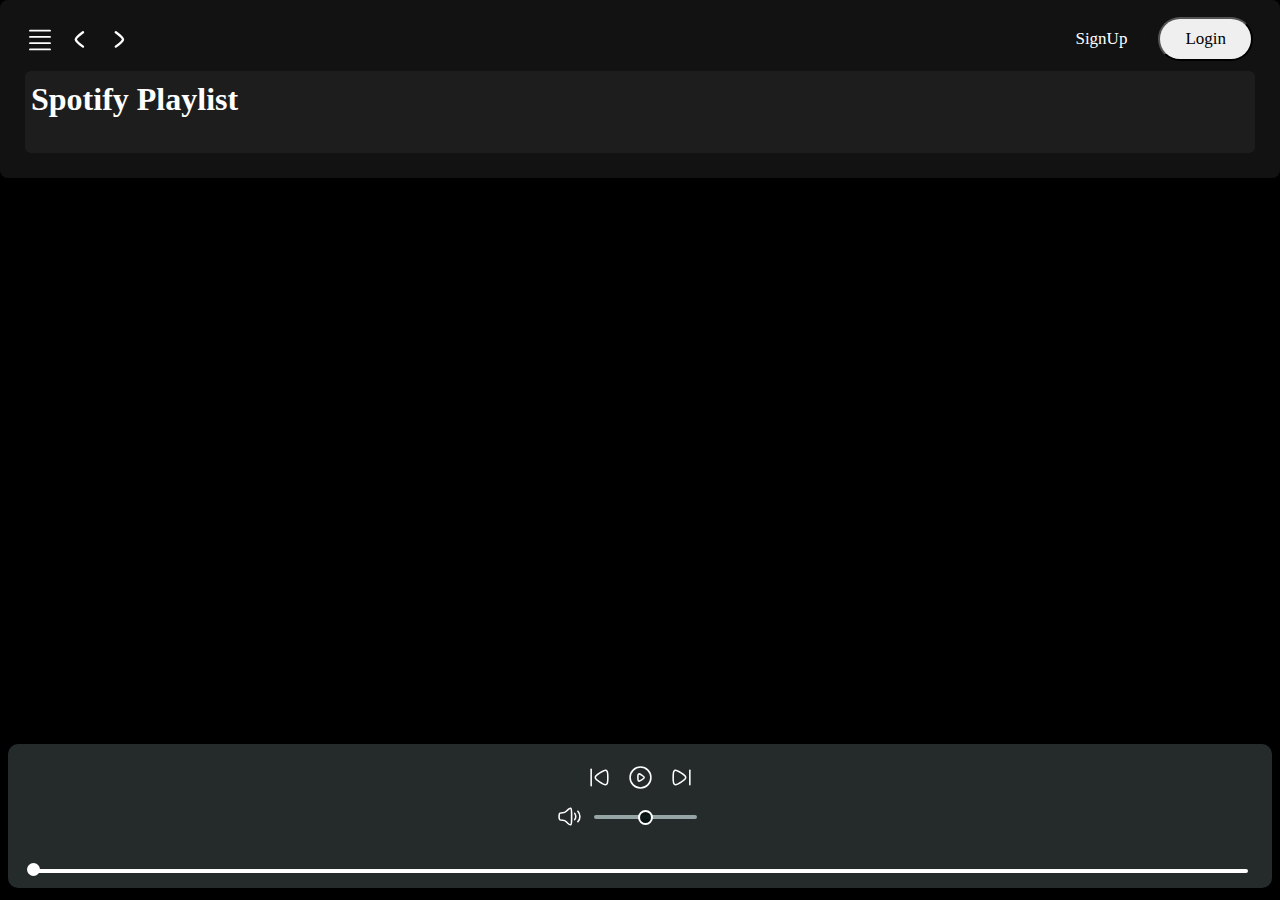
<file: index.html>
<!DOCTYPE html>
<html lang="en">
<head>
    <meta charset="UTF-8">
    <meta name="viewport" content="width=device-width, initial-scale=1.0">
    <title>Spotify Music Clone</title>
    <link rel="stylesheet" href="./css/style.css">
    <link rel="stylesheet" href="./css/utility.css">
</head>
<body>

    <div class="container flex bg-black">
        <div class="left">
            <div class="close">
                <img src="images/close.svg" class="invert" alt="">
            </div>
            <div class="home bg-grey m-1 rounded p-1">
                <div class="logo"><img class="invert" src="images/logo.svg" alt="logo"></div>
                <ul>
                    <li><img class="invert" src="images/home.svg" alt="home">Home</li>
                    <li><img class="invert" src="images/search.svg" alt="search">Search</li>

                </ul>
            </div>
            <div class="library bg-grey rounded p-1">
                <div class="heading">
                    <ul>
                        <li> <img class="invert" src="images/playlist.svg" alt="playlist">Your Library</li>
                    </ul>
                </div>
                <div class="songsList">
                    <ul>
                       
                    </ul>
                </div>

                <div class="library-footer">
                    <div><span>Legal</span></div>
                    <div><span>Privacy Center</span></div>
                    <div><span>Privacy Policy</span></div>
                    <div><span>Cookies</span></div>
                    <div><span>About Ads</span></div>
                    <div><span>Accessibility</span></div>
                </div>

            </div>
        </div>
        <div class="right bg-grey rounded p-1">
            <div class="header m-1">
                <div class="nav">
                    <div class="menuContainer">
                        <img class="invert menu" src="images/menu.svg" alt="">
                        <img src="images/left-arrow.svg" class="invert">
                        <img src="images/right-arrow.svg" class="invert">
                        <div class="searchbox"><img src="images/search.svg" class="search">
                            <input type="text" placeholder="Search for Artists, Songs, or Podcasts">
                            
                        </div>
                    </div>
                    
                </div>
                    <div class="buttons">
                        <button id="signup"><a href="./login.html">SignUp</a></button>
                        <button id="login"><a href="./login.html">Login</a></button>
                    </div>
            </div>
            <div class="spotifyPlaylist">
                <h1>Spotify Playlist</h1>
                    <div class="cardContainer">
                
                    </div>

                    <div class="playbar">
                        <div class="seekbar">
                            <div class="circle">

                            </div>
                        </div>

                        <div class="songbar">
                            <div class="songinfo">
                            </div>
                            <div class="songbutton">
                                <img id="previous" src="images/previous.svg" alt="">
                                <img id="play" src="images/play.svg" alt="">
                                <img id="next" src="images/next.svg" alt="">
                            </div>

                            <div class="timevol">
                                <div class="songtime"></div>
                                <div class="volume">
                                    <img width="25" src="images/volume.svg" class="volumebar" alt="">
                                    <div class="range">
                                        <input type="range" name="volume" id="range" class="range-input">
                                    </div>
                                </div>
                            </div>
                            
                        </div>
                    </div>
            </div>
        </div>
    </div>

    <script src="./js/script.js"></script>
</body>
</html>
</file>
<file: css/style.css>
@import url(https://db.onlinewebfonts.com/c/596409e7700d7e9cd94f9df5a8b1b477?family=CircularSpUIv3T-Black);

* {
  margin: 0;
  padding: 0;
  font-family: "CircularSpUIv3T-Black";
}

body {
  background-color: black;
  color: white;
}

.close {
  display: none;
}

.left {
  width: 25vw;
  padding: 10px;
}
.right {
  width: 75vw;
  margin: 10px 0;
  position: relative;
}

.home ul li {
  width: 20px;
  list-style: none;
  display: flex;
  gap: 10px;
  padding-top: 15px;
}

.heading ul li {
  display: flex;
  list-style: none;
  gap: 10px;
  padding-bottom: 35px;
  align-items: center;
}

.heading ul li img {
  width: 20px;
  display: flex;
}

.library {
  min-height: 70vh;
  position: relative;
}

.library-footer {
  display: flex;
  font-size: 10px;
  gap: 5px;
  position: absolute;
  bottom: 20px;
}

.library-footer span {
  color: grey;
}

.header {
  display: flex;
  justify-content: space-between;
}

.nav img {
  width: 30px;
}

.searchbox{
  position: relative;
    border:none;
}

.searchbox input{
  width:250px;
  margin-left: 20px;
  padding: 8px 10px;
  padding-left: 45px;
  text-align: left;
  border-radius: 16px;
}

.searchbox input:focus{
  outline: none;
}

.search{
  position: absolute;
  left: 30px;
  top: 4px;
  color: black;
}

.searchbox input:focus .search{
  display: none;
}


.buttons button {
  font-size: 17px;
  border-radius: 40px;
  text-align: center;
  padding: 10px 25px;
  margin-right: 2px;
  cursor: pointer;
}

#signup a{
  text-decoration: none;
  color: white;
}

#login a{
  text-decoration: none;
  color: black;
}

.buttons button#signup {
  border: none;
  background-color: #121212;
  color: #fff;
}

button#signup:hover {
  transform: scale(1.1);
  border: none;
  border-radius: 0;
}

button#login:hover {
  transform: scale(1.1);
}

.spotifyPlaylist {
  padding: 10px 6px;
  background-color: #1d1d1d;
  border-radius: 6px;
}

.spotifyPlaylist h1 {
  padding-bottom: 25px;
}

.cardContainer {
  display: flex;
  gap: 10px;
  flex-wrap: wrap;
  overflow-y: auto;
  max-height: 58vh;
}

.card {
  width: 200px;
  padding: 10px;
  border-radius: 5px;
  background-color: #252525;
  margin-right: 20px;
  position: relative;
}

.card > * {
  padding-top: 10px;
}

.card small {
  font-size: 12px;
  color: #808080;
}

.card img {
  width: 100%;
  object-fit: contain;
}

.card .play {
  width: 28px;
  height: 28px;
  background-color: #1ed760;
  border-radius: 50%;
  padding: 4px;
  display: flex;
  align-items: center;
  justify-content: center;
  position: absolute;
  top: 165px;
  right: 20px;
  opacity: 0;
  transition: all 0.5s ease-out;
}

.card:hover {
  background-color: #333333;
}

.card:hover .play {
  opacity: 1;
  top: 160px;
}

.playbar {
  position: fixed;
  bottom: 30px;
  background-color: #dad5d5;
  filter: invert(1.5);
  width: 70vw;
  padding: 12px;
  border-radius: 20px;
  min-height: 40px;
}

.songbutton {
  display: flex;
  justify-content: center;
  gap: 16px;
}

.songbutton #previous,
#play,
#next {
  width: 35px;
}

.songsList ul {
  padding: 18px 18px 18px 0;
  font-size: 12px;
  overflow-y: scroll;
  max-height: 52vh;
}

.songsList ul li {
  display: flex;
  gap: 20px;
  cursor: pointer;
  padding: 12px 0 12px 20px;
  border: 1px solid white;
  margin: 12px 0;
  /* padding: 13px; */
  border-radius: 10px;
}

.songsList ul li:first-child {
  margin: -10px 0px 12px 0;
}

.songsList ul li:last-child {
  margin-bottom: -10px;
}

.playnow {
  display: flex;
  justify-content: center;
  align-items: center;
}

.playnow span {
  font-size: 11px;
  padding: 10px;
}

.seekbar {
  position: absolute;
  bottom: 15px;
  height: 4px;
  width: 95%;
  left: 20px;
  background: black;
  border-radius: 5px;
  cursor: pointer;
}

.circle {
  width: 13px;
  height: 13px;
  border-radius: 15px;
  background-color: black;
  position: relative;
  bottom: 6px;
  left: -1px;
  transition: left 0.5s;
}

.songbutton img {
  cursor: pointer;
}

.songinfo,
.songtime {
  color: black;
  padding: 0 12px;
}

.timevol {
  display: flex;
  justify-content: space-evenly;
  align-items: center;
}

.volume {
  display: flex;
  justify-content: center;
  align-items: center;
  gap: 12px;
}

.songtime {
  width: 120px;
  padding-left: 70px;
}

.songinfo {
  width: 150px;
}

.songbar {
  display: flex;
  justify-content: space-between;
  margin: 20px 0;
}

.menu {
  display: none;
}

.menuContainer {
  display: flex;
  justify-content: center;
  align-items: center;
  gap: 10px;
}

.range{
  padding-bottom:5px;

}

.range-input {
  -webkit-appearance: none;
  appearance: none; 
  width: 80%;
  cursor: pointer;
  outline: none;
  border-radius: 15px;
  height: 6px;
  background: #6a5b5b;
}

.range-input::-webkit-slider-thumb {
  -webkit-appearance: none;
  appearance: none; 
  height: 20px;
  width: 20px;
  background-color: #faeeeeef;
  border-radius: 50%;
  border: 2px solid black;
  transition: .2s ease-in-out;
}

.range-input::-moz-range-thumb {
  height: 15px;
  width: 15px;
  background-color: #000000ef;
  border-radius: 50%;
  border: none;
  transition: .2s ease-in-out;
}

.range-input::-webkit-slider-thumb:hover {
  box-shadow: 0 0 0 10px rgba(63, 61, 61, 0.2) 
}
.range-input:active::-webkit-slider-thumb {
  box-shadow: 0 0 0 13px rgba(63, 61, 61, 0.2) 
}
.range-input:focus::-webkit-slider-thumb {
  box-shadow: 0 0 0 13px rgba(63, 61, 61, 0.2) 
}

.range-input::-moz-range-thumb:hover {
  box-shadow: 0 0 0 10px rgba(63, 61, 61, 0.2) 
}
.range-input:active::-moz-range-thumb {
  box-shadow: 0 0 0 13px rgba(63, 61, 61, 0.2) 
}
.range-input:focus::-moz-range-thumb {
  box-shadow: 0 0 0 13px rgba(63, 61, 61, 0.2)     
}

@media (max-width: 1400px) {
  .left {
    position: absolute;
    left: -120%;
    transition: all 0.5s;
    z-index: 1;
    width: 370px;
    background-color: black;
  }

  .left .close {
    position: absolute;
    right: 30px;
    top: 35px;
    width: 35px;
    cursor: pointer;
  }

  .right {
    width: 100vw;
    margin: 0;
  }

  .songinfo {
    width: auto;
  }

  .songtime {
    width: auto;
    padding: 0;
    font-size: 15px;
  }

  .songtime {
    font-size: 15px;
  }

  .songbutton #previous,
  #play,
  #next {
    width: 25px;
  }

  .playbar {
    width: calc(100vw - 40px);
    right: 8px;
    border-radius: 10px;
    height: 120px;
    margin-bottom: -18px;
  }

  .seekbar {
    width: calc(100vw - 60px);
  }

  .menu {
    display: block;
  }

  .card {
    width: 72vw;
    justify-content: center;
  }

  .card .play {
    width: 28px;
    height: 28px;
    background-color: #1ed760;
    border-radius: 50%;
    padding: 4px;
    display: flex;
    align-items: center;
    justify-content: center;
    position: absolute;
    top: 330px;
    right: 20px;
    opacity: 0;
    transition: all 0.5s ease-out;
  }

  .card:hover .play {
    opacity: 1;
    top: 325px;
  }
  .cardContainer {
    margin: 0;
  }

  .close {
    display: block;
  }

  .songbar {
    flex-direction: column;
    gap: 9px;
    align-items: center;
    margin: 0;
  }

  .timevol {
    flex-direction: column;
    gap: 5px;
  }

  .range-input {
    -webkit-appearance: none;
    appearance: none; 
    width: 80%;
    cursor: pointer;
    outline: none;
    border-radius: 15px;
    height: 4px;
    background: #6a5b5b;
  }

  .range-input::-webkit-slider-thumb {
    -webkit-appearance: none;
    appearance: none; 
    height: 15px;
    width: 15px;
    background-color: #faeeeeef;
    border-radius: 50%;
    border: 2px solid black;
    transition: .2s ease-in-out;
  }

  .searchbox{
    display: none;
  }

  .buttons button {
    margin-top: -8px;
  }
  
}
</file>
<file: css/utility.css>
.border{
    /* border: 2px solid white; */
    /* margin: 3px; */
}

.flex{
    display: flex;
}

.justify-center{
    justify-content: center;
}

.items-center{
    align-items: center;
}
.bg-black{
    background-color: black;
    color: white;
}

.invert{
    filter: invert(1);
}

.bg-grey{
    background-color: #121212;
}

.rounded{
    border-radius: 8px ;
}

.m-1{
    margin-bottom: 10px;
}

.p-1{
    padding: 25px;
}

/* For Webkit browsers (e.g., Chrome, Safari) */
::-webkit-scrollbar {
    width: 10px;
  }
  
  ::-webkit-scrollbar-thumb {
    background-color: #333; /* Dark color for the thumb */
    border-radius: 6px;
  }
  
  ::-webkit-scrollbar-track {
    background-color: #222; /* Dark color for the track */
  }
</file>
